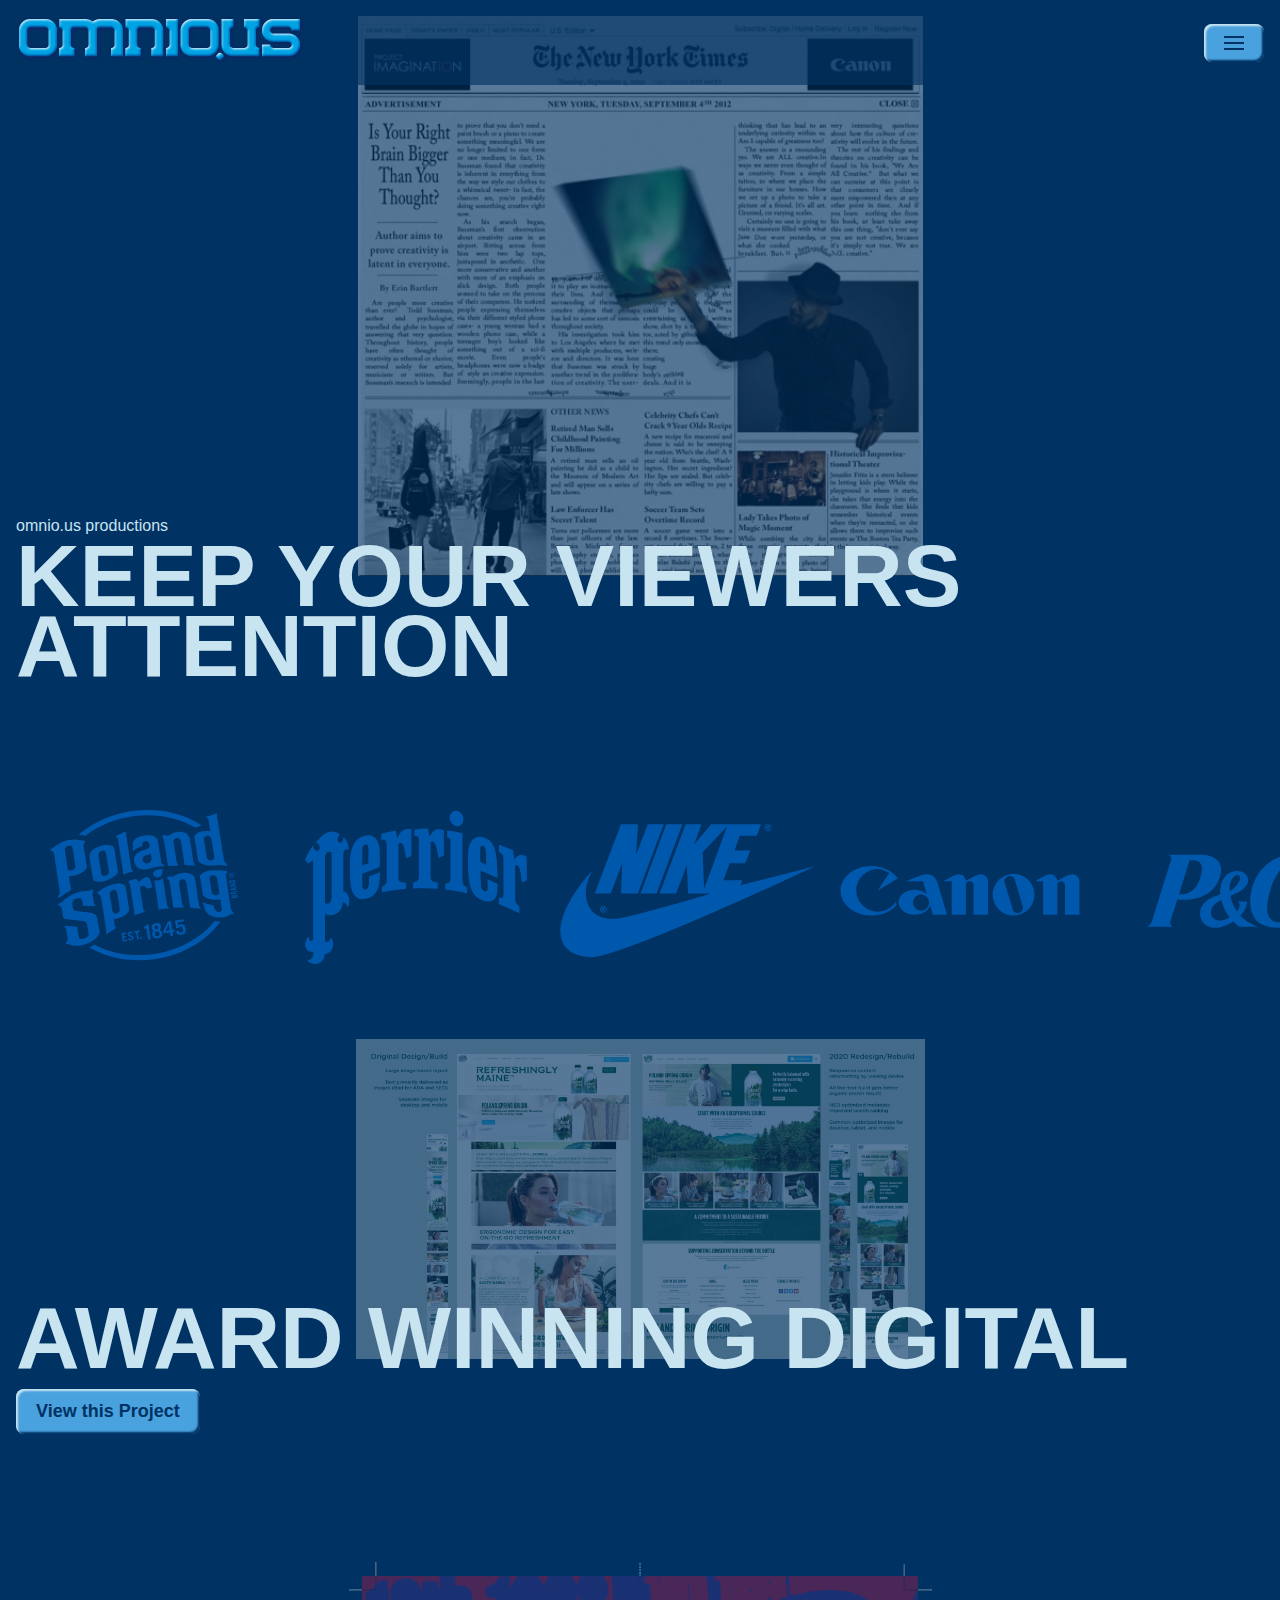
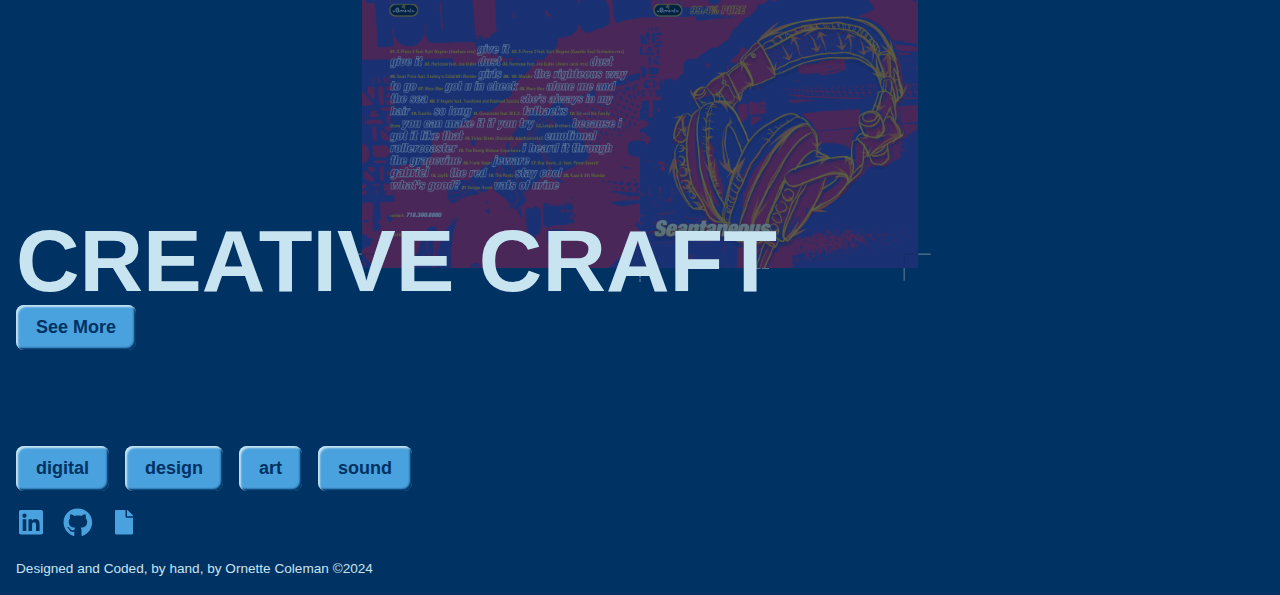
<file: index.html>
<!DOCTYPE html>
<html lang="en">
<head>
  <meta charset="UTF-8">
  <meta http-equiv="X-UA-Compatible" content="IE=edge">
  <meta name="viewport" content="width=device-width, initial-scale=1.0">
  <title>Omnious Productions | Design and Code in Web Technologies</title>
  <link rel="stylesheet" href="./css/style.css">
</head>
<body>
  <nav>
    <a href="./">
      <img src="./img/omnio_us-logo.png" alt="omnio.us">
    </a>
    <button class="menubtn">
      <div class="line"></div>
      <div class="line"></div>
      <div class="line"></div>
    </button>
    <div class="menu-slideout">
      <section>
        <ul class="links">
          <li><a href="./digital.html">Digital</a></li>
          <li><a href="./design.html">Design</a></li>
          <li><a href="/">Art</a></li>
          <li><a href="/">Sound</a></li>
        </ul>
        <ul class="social">
          <li><a href="https://www.linkedin.com/in/ornettecoleman/" target="_blank"><img src="./img/icon/linkedin-op.svg" height="32" alt="LinkedIn"></a></li>
          <li><a href="https://github.com/omniosi" target="_blank"><img src="./img/icon/github-op.svg" height="32" alt="GitHub"></a></li>
          <li><a href="./files/resume_ornette-coleman_ux-engineer.pdf"><img src="./img/icon/file-op.svg" height="32" alt="Resume"></a></li>
        </ul>
      </section>
    </div>
  </nav>
  <main>
    <section class="hero">
      <div class="img"></div>
      <div class="text">
        <h1>omnio.us productions</h1>
        <h2>Keep your viewers attention</h2>
      </div>
    </section>
    <ul class="clients">
      <li>
        <img src="./img/logos/logo-poland_spring-o.svg" alt="Poland Spring" height="80">
      </li>
      <li>
        <img src="./img/logos/logo-perrier-o.svg" alt="Perrier" height="80">
      </li>
      <li>
        <img src="./img/logos/logo-nike-o.svg" alt="Nike" height="80">
      </li>
      <li>
        <img src="./img/logos/logo-canon-o.svg" alt="Canon" height="80">
      </li>
      <li>
        <img src="./img/logos/logo-p_g-o.svg" alt="P&G" height="80">
      </li>
    </ul>
    <section class="hero award">
      <div class="img"></div>
      <div class="text">
        <h2>Award winning digital</h2>
        <a class="btn" href="./digital.html#psorigin">View this Project</a>
      </div>
    </section>
    <section class="hero craft">
      <div class="img"></div>
      <div class="text">
        <h2>Creative Craft</h2>
        <a class="btn" href="/">See More</a>
      </div>
    </section>
  </main>
  <footer>
    <ul class="buttons">
      <li><a class="btn" href="./digital.html">digital</a></li>
      <li><a class="btn" href="./design.html">design</a></li>
      <li><a class="btn" href="/">art</a></li>
      <li><a class="btn" href="/">sound</a></li>
    </ul>
    <section class="contact">
      <ul class="social">
        <li><a href="https://www.linkedin.com/in/ornettecoleman/" target="_blank"><img src="./img/icon/linkedin-op.svg" height="32" alt="LinkedIn"></a></li>
        <li><a href="https://github.com/omniosi" target="_blank"><img src="./img/icon/github-op.svg" height="32" alt="GitHub"></a></li>
        <li><a href="./files/resume_ornette-coleman_ux-engineer.pdf"><img src="./img/icon/file-op.svg" height="32" alt="Resume"></a></li>
      </ul>
      <p class="legal">Designed and Coded, by hand, by Ornette Coleman ©2024</p>
    </section>
  </footer>
  <script src="./js/script.js"></script>
</body>
</html>
</file>
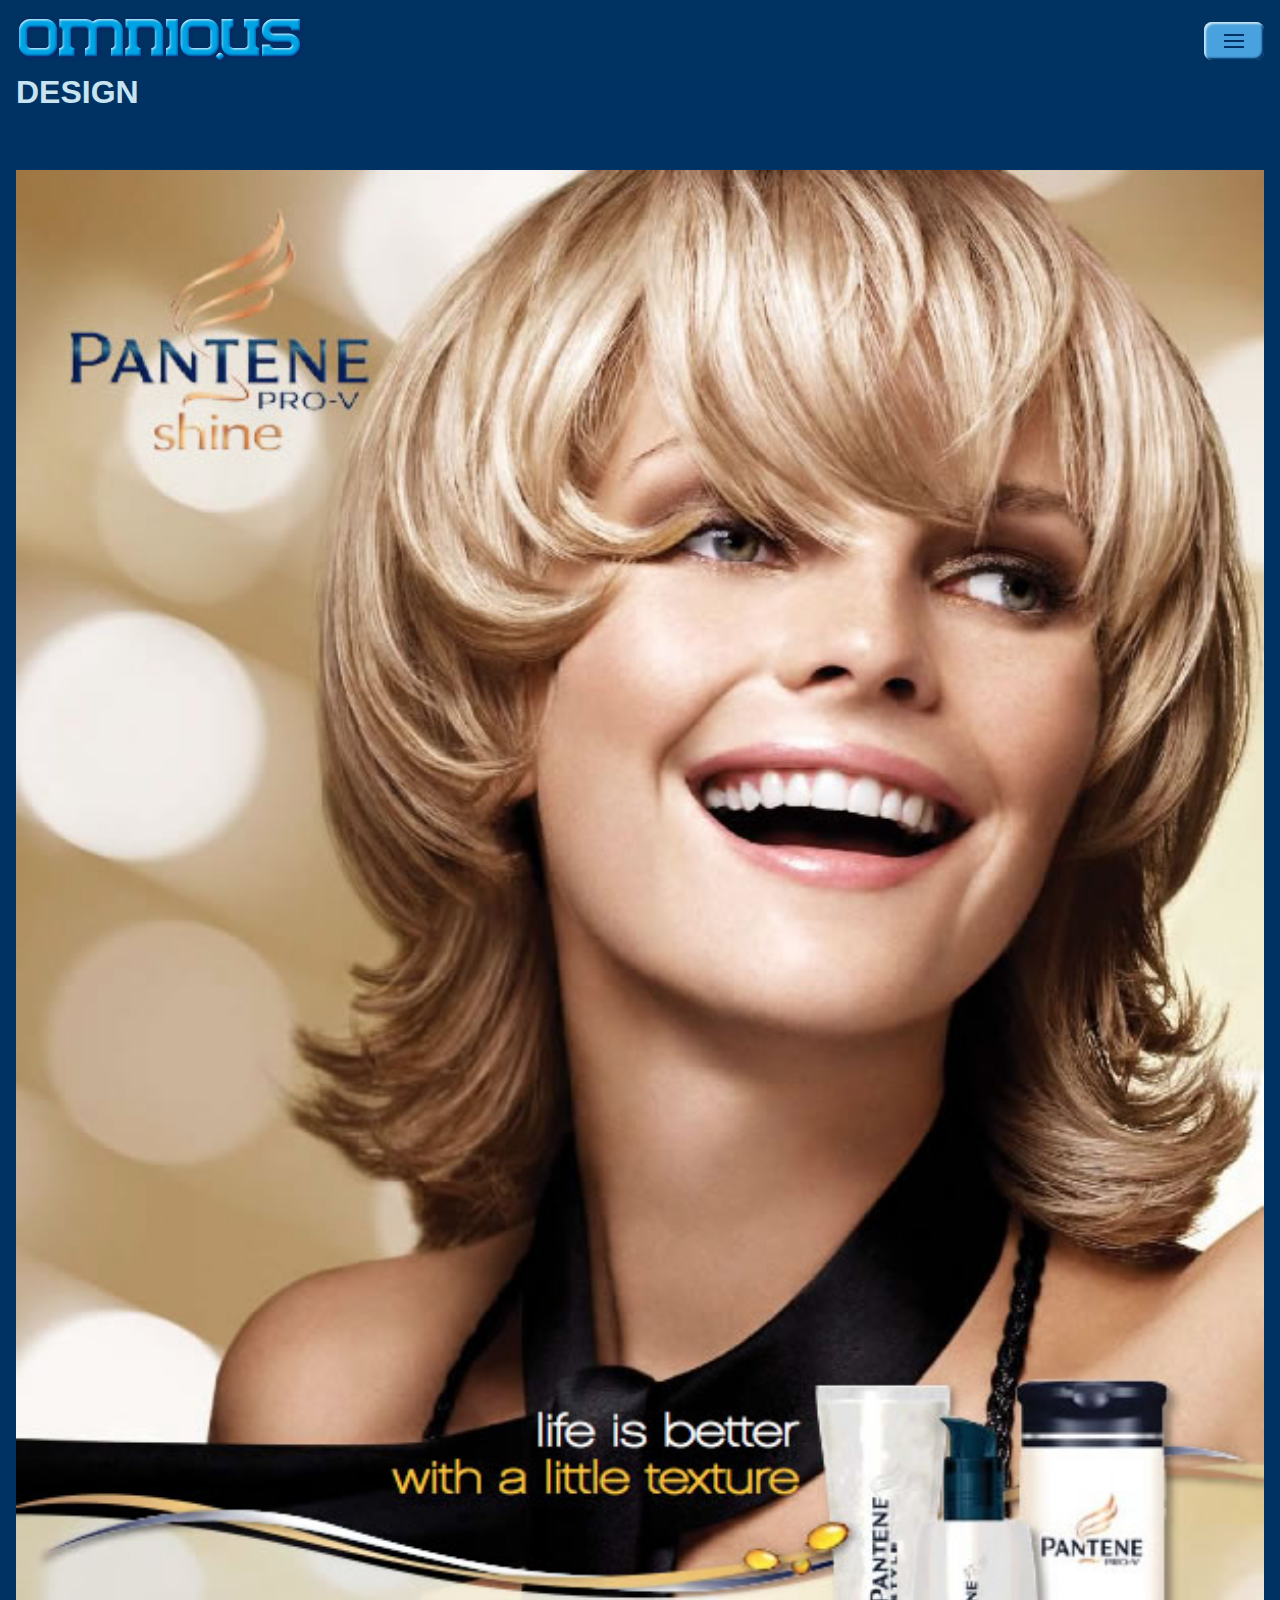
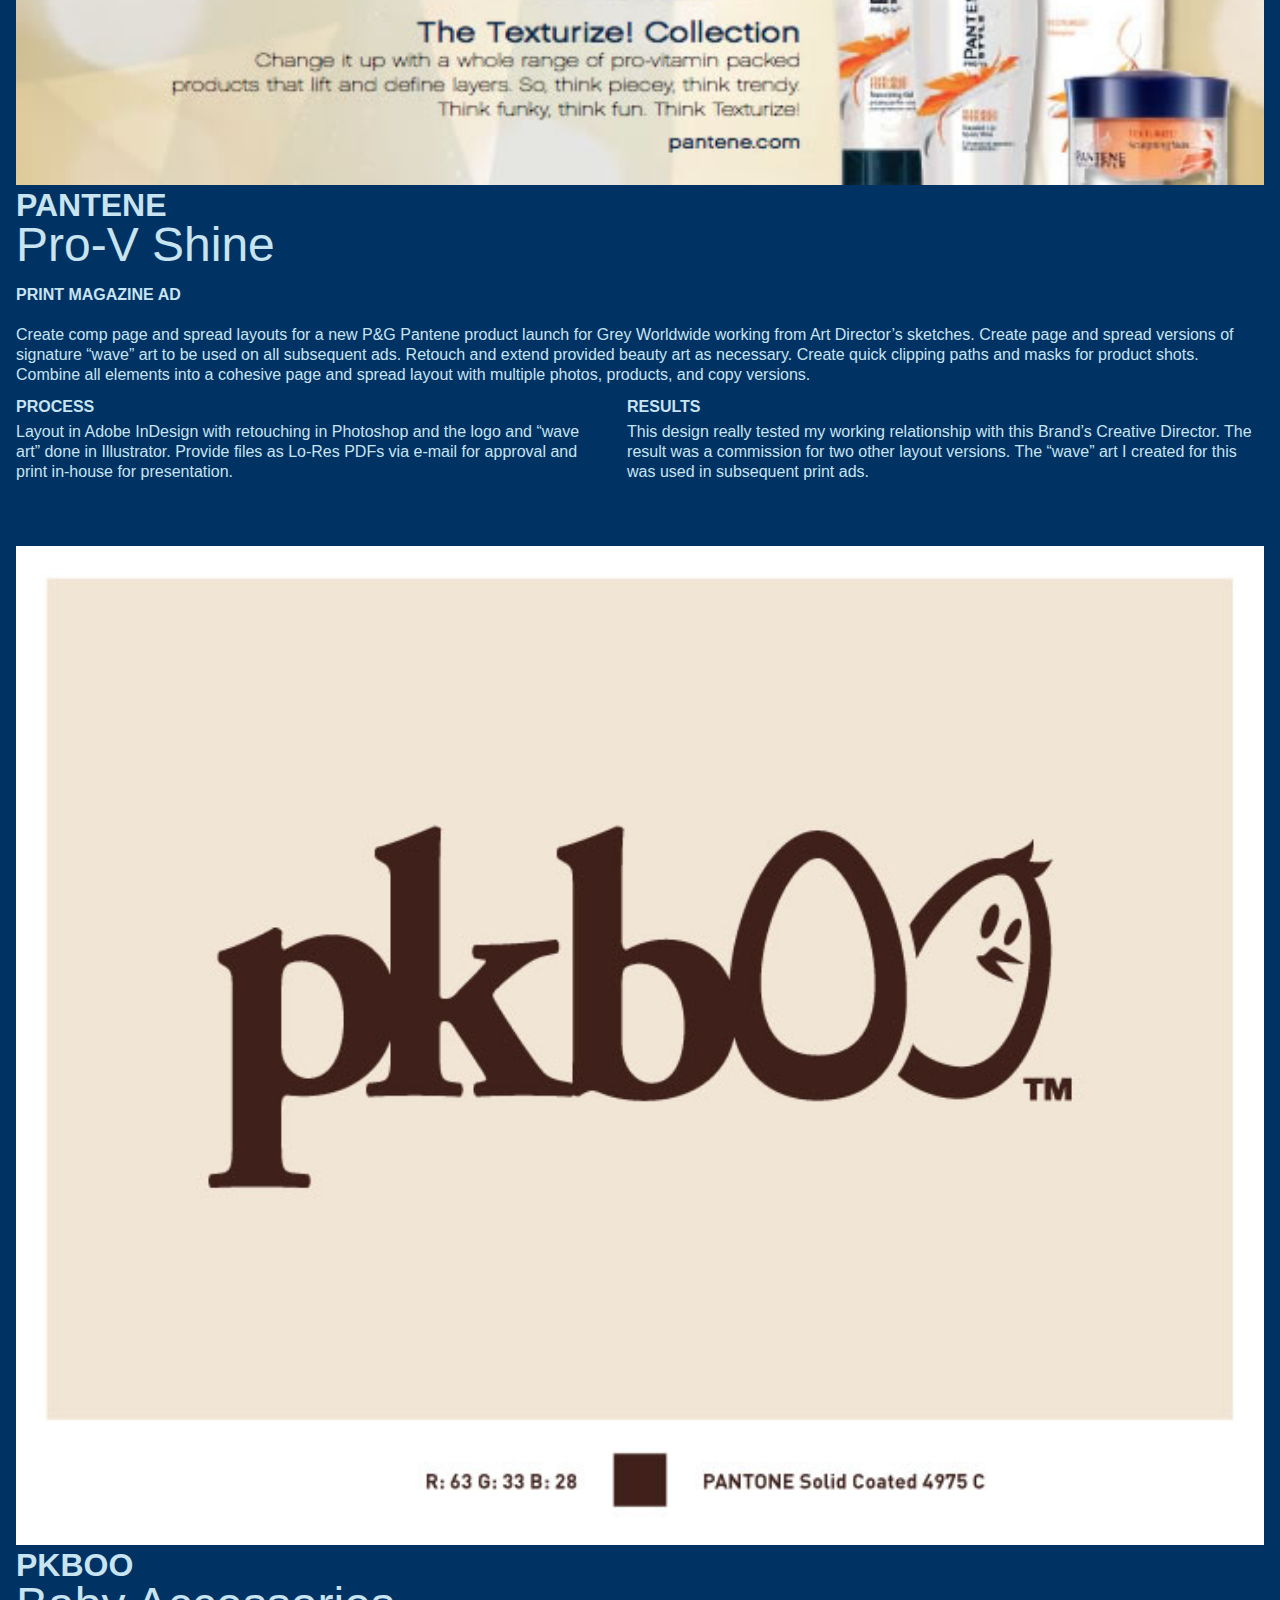
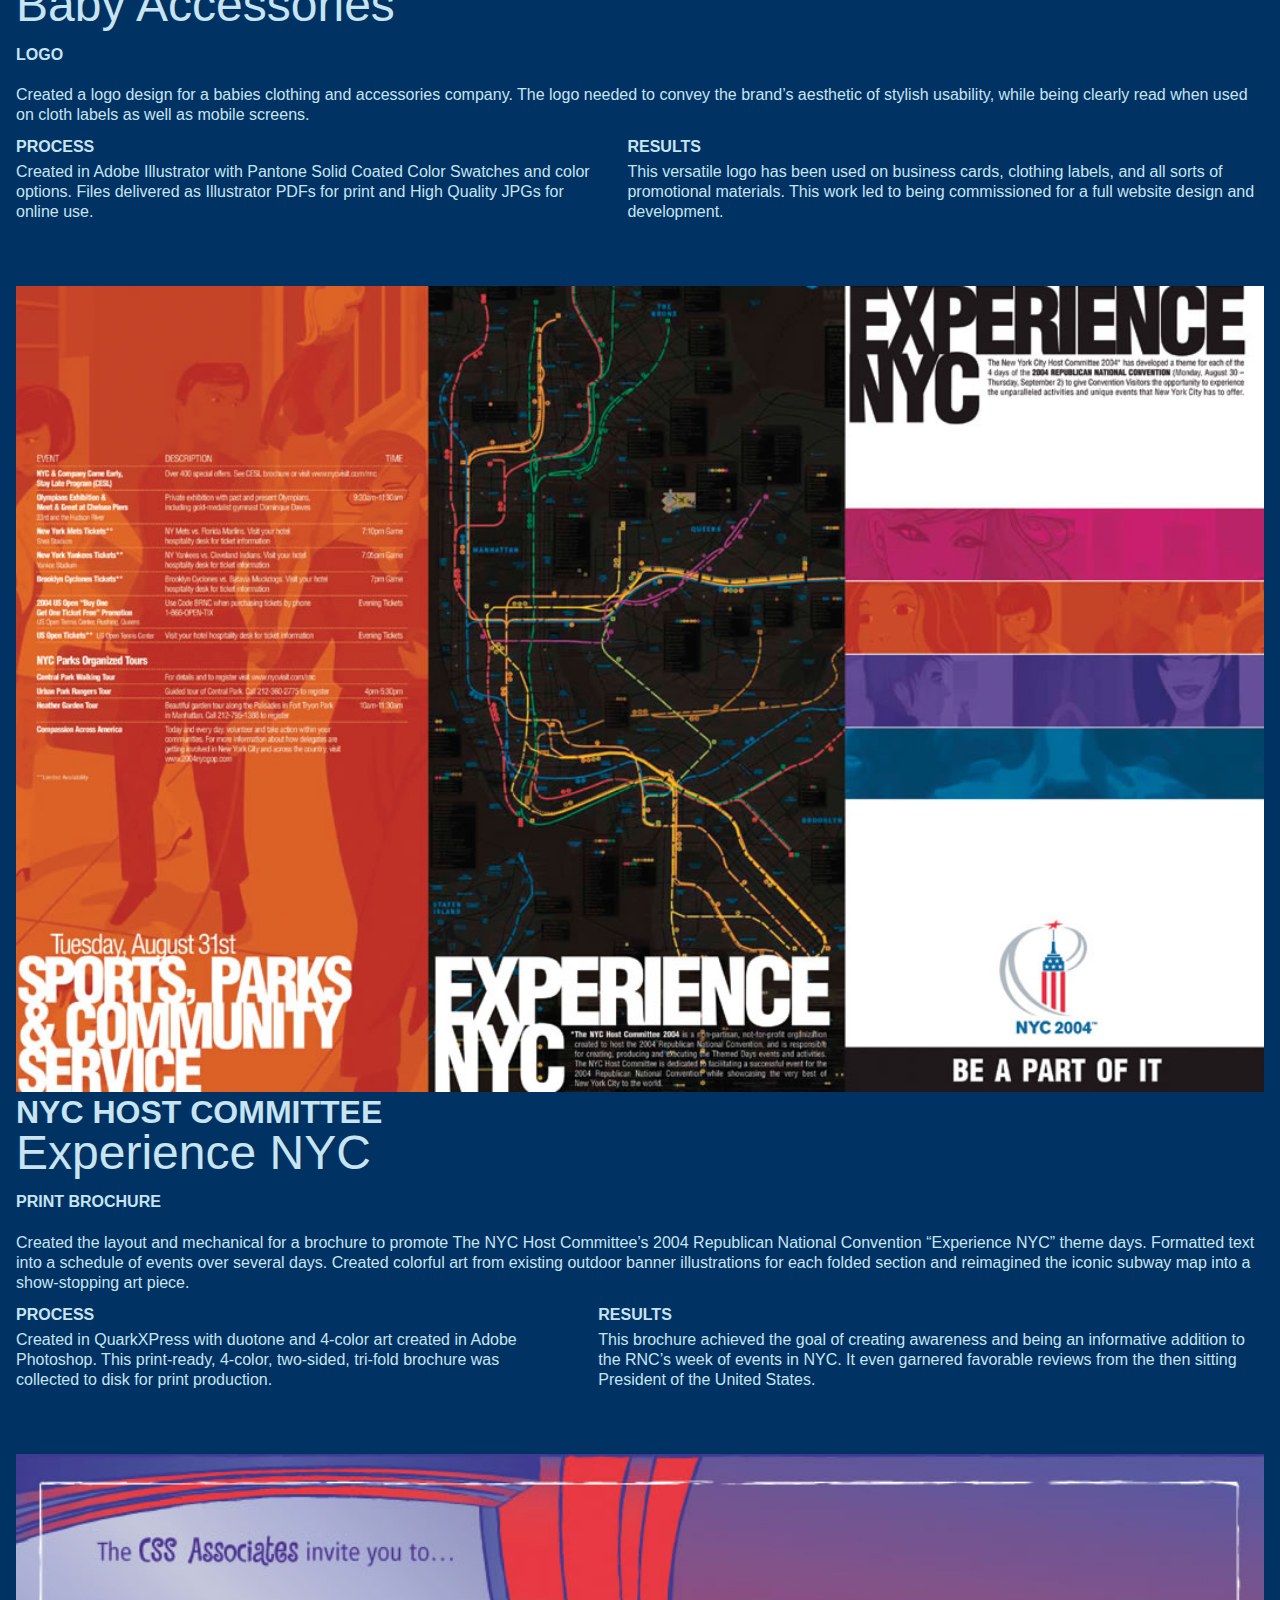
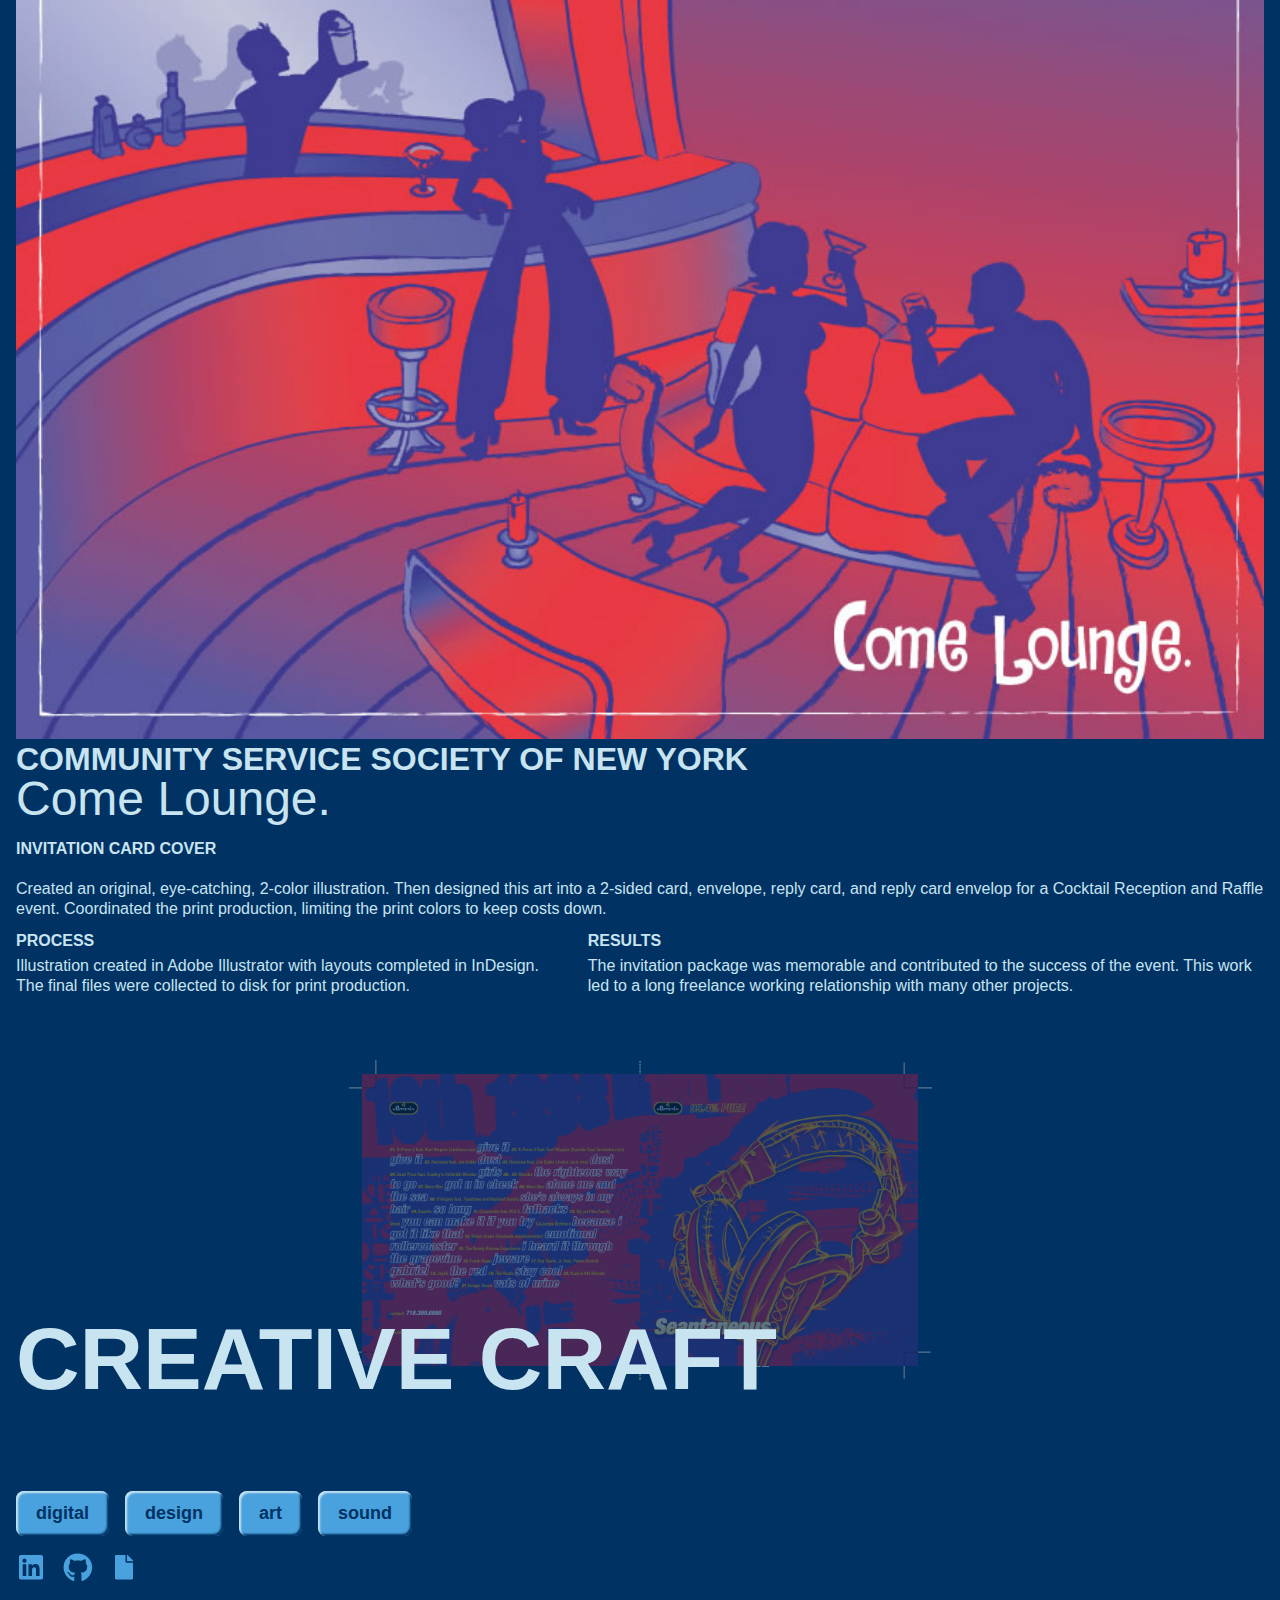
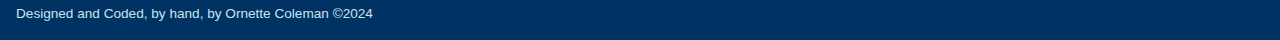
<file: design.html>
<!DOCTYPE html>
<html lang="en">
<head>
  <meta charset="UTF-8">
  <meta http-equiv="X-UA-Compatible" content="IE=edge">
  <meta name="viewport" content="width=device-width, initial-scale=1.0">
  <title>Design | Omnious Productions | Design and Code in Web Technologies</title>
  <link rel="stylesheet" href="./css/style.css">
</head>
<body>
  <nav>
    <img src="./img/omnio_us-logo.png" alt="omnio.us">
    <button class="menubtn">
      <div class="line"></div>
      <div class="line"></div>
      <div class="line"></div>
    </button>
    <div class="menu-slideout">
      <section>
        <ul class="links">
          <li><a href="./digital.html">Digital</a></li>
          <li><a href="./design.html">Design</a></li>
          <li><a href="/">Art</a></li>
          <li><a href="/">Sound</a></li>
        </ul>
        <ul class="social">
          <li><a href="https://www.linkedin.com/in/ornettecoleman/" target="_blank"><img src="./img/icon/linkedin-op.svg" height="32" alt="LinkedIn"></a></li>
          <li><a href="https://github.com/omniosi" target="_blank"><img src="./img/icon/github-op.svg" height="32" alt="GitHub"></a></li>
          <li><a href="./files/resume_ornette-coleman_ux-engineer.pdf"><img src="./img/icon/file-op.svg" height="32" alt="Resume"></a></li>
        </ul>
      </section>
    </div>
  </nav>
  <main>
    <h1>design</h1>
    <section id="pantene">
      <img src="./img/pantene-always_smooth-single_page-print_ad.jpg" alt="Pantene ‘Always Smooth’ single page print ad.">
      <div class="text">
        <h2>Pantene</h2>
        <h3>Pro-V Shine</h3>
        <h4>Print Magazine Ad</h4>
        <p>Create comp page and spread layouts for a new P&G Pantene product launch for Grey Worldwide working from Art Director’s sketches. Create page and spread versions of signature “wave” art to be used on all subsequent ads. Retouch and extend provided beauty art as necessary. Create quick clipping paths and masks for product shots. Combine all elements into a cohesive page and spread layout with multiple photos, products, and copy versions.</p>
        <div class="steps">
          <div class="process">
            <h4>Process</h4>
            <p>Layout in Adobe InDesign with retouching in Photoshop and the logo and “wave art” done in Illustrator. Provide files as Lo-Res PDFs via e-mail for approval and print in-house for presentation.</p>
          </div>
          <div class="results">
            <h4>Results</h4>
            <p>This design really tested my working relationship with this Brand’s Creative Director. The result was a commission for two other layout versions. The “wave” art I created for this was used in subsequent print ads.</p>
          </div>
        </div>
      </div>
    </section>
    <section id="pkboo">
      <img src="./img/pkboo-logo-1_color-4975_C.jpg" alt="pkboo, logo.">
      <div class="text">
        <h2>pkboo</h2>
        <h3>Baby Accessories</h3>
        <h4>Logo</h4>
        <p>Created a logo design for a babies clothing and accessories company. The logo needed to convey the brand’s aesthetic of stylish usability, while being clearly read when used on cloth labels as well as mobile screens.</p>
        <div class="steps">
          <div class="process">
            <h4>Process</h4>
            <p>Created in Adobe Illustrator with Pantone Solid Coated Color Swatches and color options. Files delivered as Illustrator PDFs for print and High Quality JPGs for online use.</p>
          </div>
          <div class="results">
            <h4>Results</h4>
            <p>This versatile logo has been used on business cards, clothing labels, and all sorts of promotional materials. This work led to being commissioned for a full website design and development.</p>
          </div>
        </div>
      </div>
    </section>
    <section id="nychost">
      <img src="./img/nyc-host_committee-theme_days-print_brochure.jpg" alt="NYC Host Committe, print brochure.">
      <div class="text">
        <h2>NYC Host Committee</h2>
        <h3>Experience NYC</h3>
        <h4>Print Brochure</h4>
        <p>Created the layout and mechanical for a brochure to promote The NYC Host Committee’s 2004 Republican National Convention “Experience NYC” theme days.  Formatted text into a schedule of events over several days. Created colorful art from existing outdoor banner illustrations for each folded section and reimagined the iconic subway map into a show-stopping art piece.</p>
        <div class="steps">
          <div class="process">
            <h4>Process</h4>
            <p>Created in QuarkXPress with duotone and 4-color art created in Adobe Photoshop. This print-ready, 4-color, two-sided, tri-fold brochure was collected to disk for print production.</p>
          </div>
          <div class="results">
            <h4>Results</h4>
            <p>This brochure achieved the goal of creating awareness and being an informative addition to the RNC’s week of events in NYC. It even garnered favorable reviews from the then sitting President of the United States.</p>
          </div>
        </div>
      </div>
    </section>
    <section id="cssny">
      <img src="./img/cssny-invitation_card-cover.jpg" alt="Community Service Society of New York, invitation card cover.">
      <div class="text">
        <h2>Community Service Society of New York</h2>
        <h3>Come Lounge.</h3>
        <h4>Invitation Card cover</h4>
        <p>Created an original, eye-catching, 2-color illustration. Then designed this art into a 2-sided card, envelope, reply card, and reply card envelop for a Cocktail Reception and Raffle event. Coordinated the print production, limiting the print colors to keep costs down.</p>
        <div class="steps">
          <div class="process">
            <h4>Process</h4>
            <p>Illustration created in Adobe Illustrator with layouts completed in InDesign. The final files were collected to disk for print production.</p>
          </div>
          <div class="results">
            <h4>Results</h4>
            <p>The invitation package was memorable and contributed to the success of the event. This work led to a long freelance working relationship with many other projects.</p>
          </div>
        </div>
        <!-- <a class="btn" href="https://omnio.us/work/rl/index.html" target="_blank">See the whole package</a> -->
      </div>
    </section>
    <section class="hero craft">
      <div class="img"></div>
      <div class="text">
        <h2>Creative Craft</h2>
      </div>
    </section>
  </main>
  <footer>
    <ul class="buttons">
      <li><a class="btn" href="./digital.html">digital</a></li>
      <li><a class="btn" href="./design.html">design</a></li>
      <li><a class="btn" href="/">art</a></li>
      <li><a class="btn" href="/">sound</a></li>
    </ul>
    <section class="contact">
      <ul class="social">
        <li><a href="https://www.linkedin.com/in/ornettecoleman/" target="_blank"><img src="./img/icon/linkedin-op.svg" height="32" alt="LinkedIn"></a></li>
        <li><a href="https://github.com/omniosi" target="_blank"><img src="./img/icon/github-op.svg" height="32" alt="GitHub"></a></li>
        <li><a href="./files/resume_ornette-coleman_ux-engineer.pdf"><img src="./img/icon/file-op.svg" height="32" alt="Resume"></a></li>
      </ul>
      <p class="legal">Designed and Coded, by hand, by Ornette Coleman ©2024</p>
    </section>
  </footer>
  <script src="./js/script.js"></script>
</body>
</html>
</file>
<file: css/style.css>
*,*:before,*:after{
  box-model: border-box;
  margin: 0;
  padding: 0;
}
:root{
  --color-primary: #003263;
  --color-light: #C8E4F1;
  --color-accent: #49A1DD;
  --color-mid: #0058AD;
  --color-overlay: rgba(0, 50, 99, 0.65);
}
body{
  background: var(--color-primary);
  color: var(--color-light);
  font-size: 1rem;
  font-family: Roboto, ui-sans-serif, sans-serif;
}
h4,
h3,
h2,
h1{
  font-size: 2rem;
  font-weight: 900;
  line-height: 0.8;
  text-transform: uppercase;
}
h1{
  padding-top: 4rem;
  font-size: 2rem;
  font-weight: 700;
}
h2{
  font-size: 2rem;
}
h3{
  font-size: 3rem;
  text-transform: initial;
  font-weight: 400;
  top: -0.5rem;
  position: relative;
}
h4{
  font-size: 1rem;
  padding-bottom: 0.5rem;
}
.hero h1{
  font-size: 1rem;
  font-weight: 200;
  font-weight: 300;
  text-transform: initial;
  color: var(--color-light);
  padding-top: 0;
}
.hero h2{
  font-size: 88px;
  font-size: 5.5rem;
}
p{
  font-size: 1rem;
  line-height: 1.25rem;
}
ul{
  list-style: none;
}
img{
  max-width: 100%;
}
.menu-slideout section,
footer,
main,
nav{
  max-width: 1440px;
  max-width: 90rem;
  margin: auto;
  padding: 1rem;
  display: flex;
  flex-direction: column;
  gap: 1rem;
}
a{
  color: var(--color-light);
}
a:hover{
  text-decoration: none;
}
a.btn,
button{
  padding: 0.75rem 1.25rem;
  display: flex;
  flex-direction: column;
  gap: 0.25rem;
  background: var(--color-accent);
  border: none;
  border-radius: 0.5rem;
  box-shadow: inset 0.125rem 0.125rem 0.125rem var(--color-light), inset -0.125rem -0.125rem 0.125rem var(--color-primary);
  transition: all ease-in-out 200ms;
  color: var(--color-primary);
  font-size: 1.125rem;
  font-weight: 800;
  cursor: pointer;
}
a.btn{
  text-decoration: none;
}
a.btn:hover,
button:hover{
  box-shadow: none;
}
button .line{
  transition: all ease-in-out 250ms;
}
button.open :nth-child(1){
  rotate: 35deg;
  transform-origin: left;
}
button.open :nth-child(2){
  opacity: 0;
}
button.open :nth-child(3){
  rotate: -35deg;
  transform-origin: left;
}
.line{
  height: 2px;
  height: 0.125rem;
  width: 24px;
  width: 1.25rem;
  background: var(--color-primary);
}
nav{
  display: flex;
  justify-content: space-between;
  align-items: center;
  align-items: top;
  flex-direction: row;
  position: fixed;
  z-index: 10;
  width: calc(100% - 2rem);
  background: var(--color-overlay);
}
.menu-slideout{
  height: 0;
  overflow: hidden;
  background: black;
  position: absolute;
  top: 0;
  right: 0;
  z-index: 11;
  font-size: 1.5rem;
  gap: 2rem;
  transition: all ease-in-out 350ms;
}
.menu-slideout.open{
  height: 35vh;
}
.menu-slideout section{
  display: flex;
  flex-direction: column;
  justify-content: space-between;
  height: 100%;
  height: 90%;
}
.menu-slideout .links{
  margin-right: 6rem;
  font-weight: 700;
}
.links{
  display: flex;
  flex-direction: column;
  gap: 0.5rem;
}

nav button{
  z-index: 12;
}
main{
  display: flex;
  flex-direcion: column;
  gap: 4rem;
}
section,
.hero{
  display: flex;
  flex-direction: column;
  gap: 0.5rem;
}
.hero.alt .img,
.hero .img{
  background: linear-gradient(var(--color-overlay), var(--color-overlay)), url(../img/canon-nytimes-takeover-jamie-foxx.mp4), url(../img/canon-imagina10n-takeover.jpg);
  background-repeat: no-repeat;
  background-size: contain;
  background-position: center;
  width: 100%;
  height: 560px;
  margin: auto;
}
section .text,
.hero .text{
  display: flex;
  flex-direction: column;
  gap: 0.5rem;
  align-items: start;
}
section .text{
  gap: 1rem;
}
.hero .text{
  /* position: relative; */
  /* top: -4rem; */
  transform: translate(0, -4rem);  
}
.hero.award .img{
  background: linear-gradient(var(--color-overlay), var(--color-overlay)), url(../img/ps_origin-seo-presentaion.jpg);
  background-repeat: no-repeat;
  background-size: contain;
  background-position: center;
  width: 100%;
  height: 560px;
  height: clamp(20rem,10vw,50rem);
  margin: auto;
}
.hero.award .text,
.text{
  gap: 1rem;
}
.hero.craft .img{
  background: linear-gradient(var(--color-overlay), var(--color-overlay)), url(../img/sp_CD+insert-1.png);
  background-repeat: no-repeat;
  background-size: contain;
  background-position: center;
  width: 100%;
  height: 560px;
  height: clamp(20rem,10vw,50rem);
  margin: auto;
}
section.contact,
ul.social,
ul.buttons,
ul.clients{
  display: flex;
  gap: 1rem;
  justify-content: space-around;
}
ul.clients li img{
  max-width: 20vw;
  height: auto;
}
section.contact,
ul.social,
ul.buttons{
  justify-content: initial;
}
section.contact{
  /* align-items: center; */
}
p.legal{
  font-size: 0.85rem;
}
.steps{
  display: flex;
  gap: 2rem;
  flex: 1 1 50%;
}
</file>
